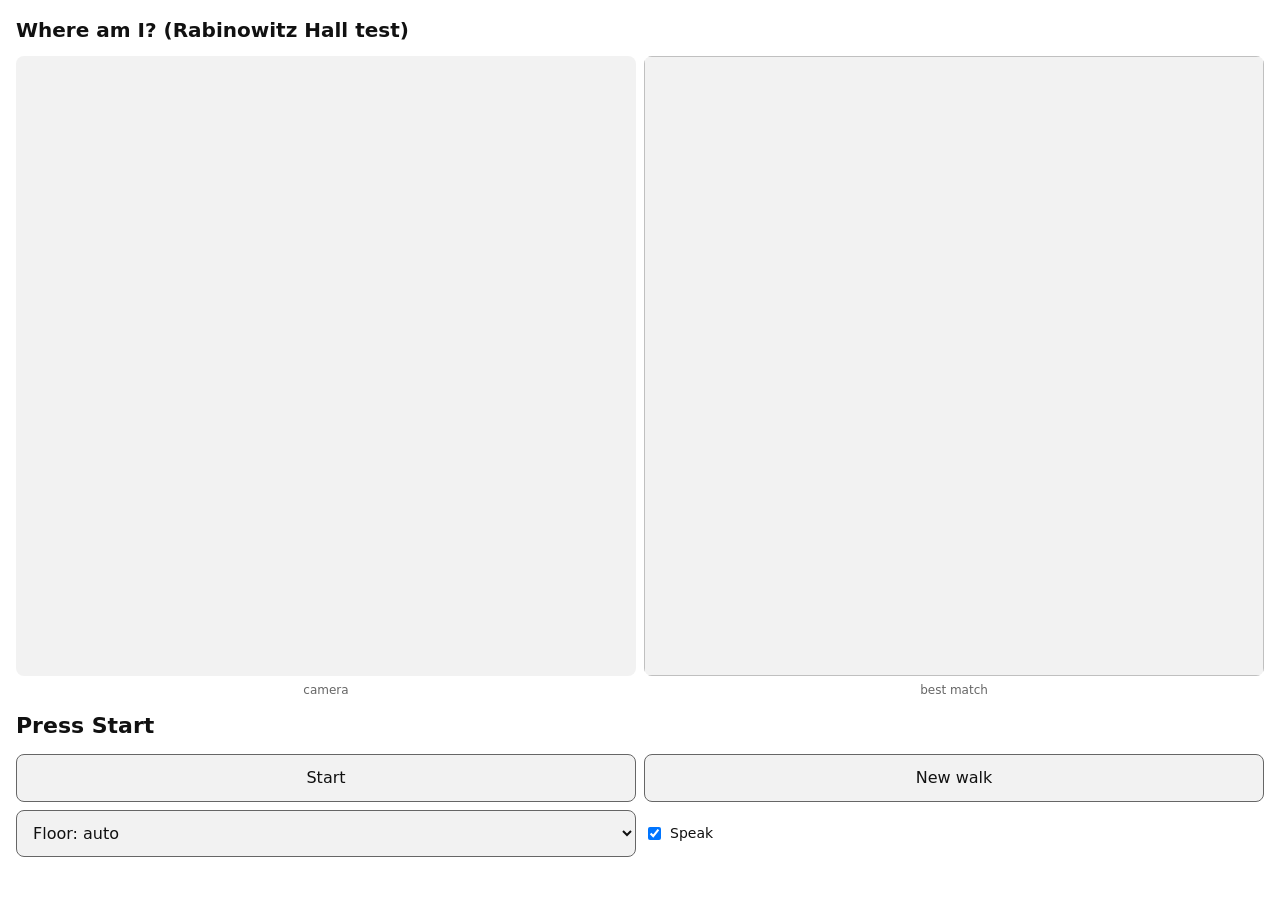
<file: localize/static/index.html>
<!doctype html>
<html lang="en">
<head>
<meta charset="utf-8">
<meta name="viewport" content="width=device-width, initial-scale=1">
<title>Where am I</title>
<style>
  :root { --bg: #fff; --fg: #111; --muted: #666; --ok: #0a7d32; --unk: #b25e00; --card: #f2f2f2; }
  @media (prefers-color-scheme: dark) { :root { --bg: #111; --fg: #eee; --muted: #999; --ok: #4cc16f; --unk: #f0a441; --card: #222; } }
  body { margin: 0; padding: 16px; font: 16px/1.4 system-ui, sans-serif; background: var(--bg); color: var(--fg); }
  h1 { font-size: 20px; margin: 0 0 12px; }
  .row { display: flex; gap: 8px; }
  .row > * { flex: 1; min-width: 0; }
  video, img { width: 100%; aspect-ratio: 1; object-fit: cover; border-radius: 8px; background: var(--card); }
  .cap { font-size: 12px; color: var(--muted); text-align: center; }
  #status { font-size: 22px; font-weight: 600; margin: 12px 0 4px; }
  #status.ok, #status.held { color: var(--ok); } #status.unknown { color: var(--unk); }
  #detail { font-size: 13px; color: var(--muted); white-space: pre-wrap; }
  button, select { font: inherit; padding: 12px; border-radius: 8px; border: 1px solid var(--muted); background: var(--card); color: var(--fg); }
  .controls { display: flex; flex-wrap: wrap; gap: 8px; margin: 12px 0; }
  .controls > * { flex: 1 1 40%; }
  label { font-size: 14px; display: flex; align-items: center; gap: 6px; }
</style>
</head>
<body>
<h1>Where am I? (Rabinowitz Hall test)</h1>
<div class="row">
  <div><video id="cam" playsinline muted></video><div class="cap">camera</div></div>
  <div><img id="match" alt=""><div class="cap" id="matchcap">best match</div></div>
</div>
<div id="status">Press Start</div>
<div id="detail"></div>
<div class="controls">
  <button id="start">Start</button>
  <button id="reset">New walk</button>
  <select id="floor"><option value="">Floor: auto</option><option>Floor 2</option><option>Floor 3</option></select>
  <label><input type="checkbox" id="speak" checked> Speak</label>
</div>
<script>
const params = new URLSearchParams(location.search);
const token = params.get("token") || "";
const session = "phone-" + Math.random().toString(36).slice(2, 8);
const $ = (id) => document.getElementById(id);
const cam = $("cam"), canvas = document.createElement("canvas");
let running = false, busy = false, lastSpoken = "", lastSpokenAt = 0;

function q(extra = {}) {
  const p = new URLSearchParams({ token, session, ...extra });
  return p.toString();
}

function say(text) {
  if (!$("speak").checked || !("speechSynthesis" in window)) return;
  const now = Date.now();
  if (text === lastSpoken && now - lastSpokenAt < 8000) return;  // don't repeat the same line
  lastSpoken = text; lastSpokenAt = now;
  speechSynthesis.cancel();
  speechSynthesis.speak(new SpeechSynthesisUtterance(text));
}

function describe(r) {
  if (r.status === "unknown") return "Not sure where you are";
  const g = r.best_guess;
  const floor = g.floor === "unknown" ? "floor unknown" : g.floor;
  const room = g.room && g.room !== "unknown" ? g.room.toLowerCase() : "";
  return `${floor}, ${room} near scan spot ${g.label}`.replace(/ +/g, " ");
}

async function tick() {
  if (!running || busy || !cam.videoWidth) return;
  busy = true;
  const s = Math.min(cam.videoWidth, cam.videoHeight);
  canvas.width = canvas.height = 448;
  canvas.getContext("2d").drawImage(cam, (cam.videoWidth - s) / 2, (cam.videoHeight - s) / 2, s, s, 0, 0, 448, 448);
  const blob = await new Promise((res) => canvas.toBlob(res, "image/jpeg", 0.85));
  const extra = $("floor").value ? { floor: $("floor").value } : {};
  try {
    const resp = await fetch("/localize?" + q(extra), { method: "POST", headers: { "Content-Type": "image/jpeg" }, body: blob });
    const r = await resp.json();
    if (!resp.ok) throw new Error(r.error || resp.status);
    const g = r.best_guess;
    $("status").className = r.status;
    $("status").textContent = describe(r);
    $("detail").textContent =
      `score ${r.score}  margin ${r.margin}  agree ${Math.round(r.agreement * 100)}%  frames ${r.frames}  ${r.latency_ms} ms` +
      (r.reason ? `\n${r.reason}` : "") +
      (r.floor_candidates ? `\nfloor could be ${r.floor_candidates.join(" or ")}` : "");
    $("match").src = `/view/${g.pano_id}/${g.heading_deg}.jpg?` + q();
    $("matchcap").textContent = `${{ok: "best match", held: "last confident spot"}[r.status] || "best guess (unsure)"}: spot ${g.label}, ${g.floor}, heading ${g.heading_deg}`;
    if (r.status === "held") $("status").textContent = "Still: " + describe(r);
    else say(describe(r));  // "held" = plain view, last answer kept: stay quiet
  } catch (e) {
    $("status").className = "unknown";
    $("status").textContent = "Error";
    $("detail").textContent = String(e);
  } finally {
    busy = false;
  }
}

$("start").onclick = async () => {
  if (running) { running = false; $("start").textContent = "Start"; return; }
  try {
    const stream = await navigator.mediaDevices.getUserMedia({ video: { facingMode: "environment" }, audio: false });
    cam.srcObject = stream; await cam.play();
  } catch (e) {
    $("status").textContent = "Camera blocked"; $("detail").textContent = String(e) + "\nThe page must be opened over https.";
    return;
  }
  say("Starting");  // unlocks speech on iOS (needs a tap)
  running = true; $("start").textContent = "Stop";
};
$("reset").onclick = async () => { await fetch("/reset?" + q(), { method: "POST" }); $("status").textContent = "New walk"; };
setInterval(tick, 1000);
</script>
</body>
</html>
</file>
